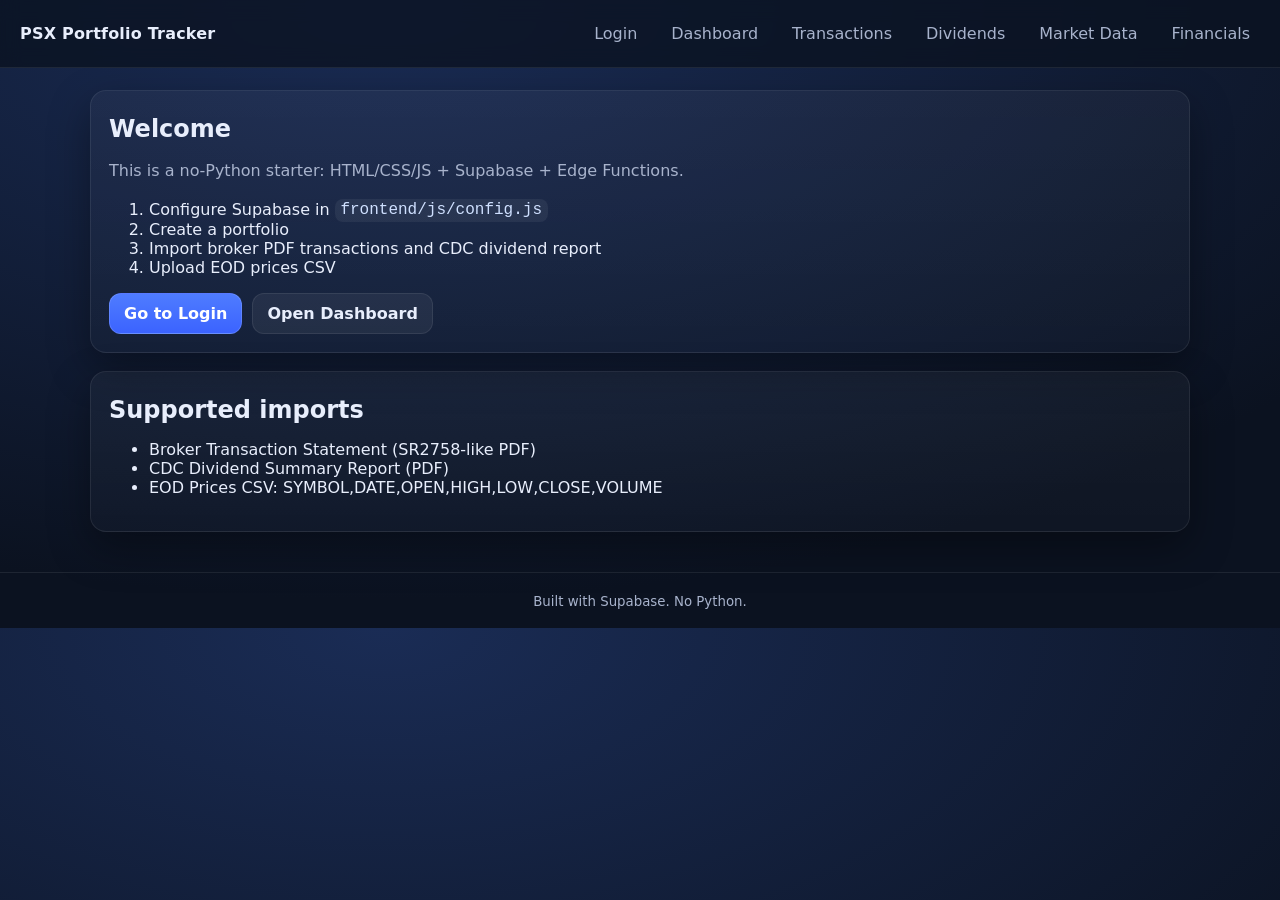
<file: index.html>
<!doctype html>
<html lang="en">
<head>
  <meta charset="utf-8"/>
  <meta name="viewport" content="width=device-width,initial-scale=1"/>
  <title>PSX Portfolio Tracker</title>
  <link rel="stylesheet" href="app.css"/>
</head>
<body>
  <header class="topbar">
    <div class="brand">PSX Portfolio Tracker</div>
    <nav class="nav">
      <a href="login.html">Login</a>
      <a href="dashboard.html">Dashboard</a>
      <a href="transactions.html">Transactions</a>
      <a href="dividends.html">Dividends</a>
      <a href="market-data.html">Market Data</a>
      <a href="financials.html">Financials</a>
    </nav>
  </header>

  <main class="container">
    <section class="card">
      <h1>Welcome</h1>
      <p>This is a no‑Python starter: HTML/CSS/JS + Supabase + Edge Functions.</p>
      <ol>
        <li>Configure Supabase in <code>frontend/js/config.js</code></li>
        <li>Create a portfolio</li>
        <li>Import broker PDF transactions and CDC dividend report</li>
        <li>Upload EOD prices CSV</li>
      </ol>
      <div class="row">
        <a class="button" href="login.html">Go to Login</a>
        <a class="button secondary" href="dashboard.html">Open Dashboard</a>
      </div>
    </section>

    <section class="card">
      <h2>Supported imports</h2>
      <ul>
        <li>Broker Transaction Statement (SR2758-like PDF)</li>
        <li>CDC Dividend Summary Report (PDF)</li>
        <li>EOD Prices CSV: SYMBOL,DATE,OPEN,HIGH,LOW,CLOSE,VOLUME</li>
      </ul>
    </section>
  </main>

  <footer class="footer">
    <small>Built with Supabase. No Python.</small>
  </footer>
</body>
</html>
</file>
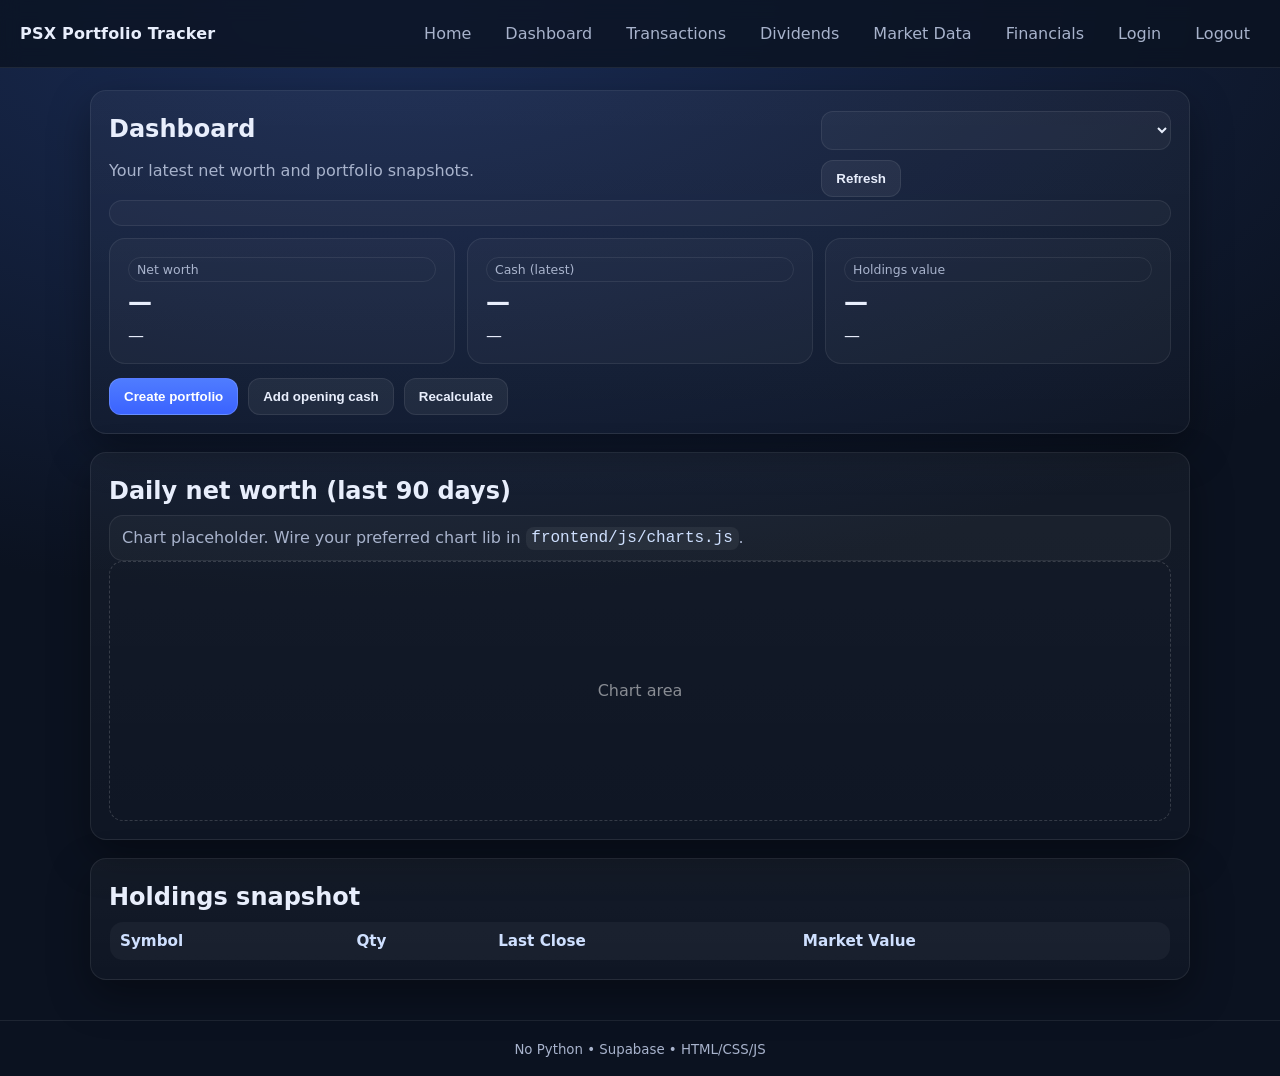
<file: dashboard.html>
<!doctype html>
<html lang="en">
<head>
  <meta charset="utf-8"/>
  <meta name="viewport" content="width=device-width,initial-scale=1"/>
  <title>Dashboard</title>
  <link rel="stylesheet" href="app.css"/>
</head>
<body>
  <header class="topbar">
    <div class="brand">PSX Portfolio Tracker</div>
    <nav class="nav">
      <a href="index.html">Home</a>
      <a href="dashboard.html">Dashboard</a>
      <a href="transactions.html">Transactions</a>
      <a href="dividends.html">Dividends</a>
      <a href="market-data.html">Market Data</a>
      <a href="financials.html">Financials</a>
      <a href="login.html" id="navLogin">Login</a>
      <a href="#" id="navLogout" class="hidden">Logout</a>
    </nav>
  </header>

  <main class="container">
    <section class="card">
  <div class="row" style="justify-content:space-between">
    <div>
      <h1>Dashboard</h1>
      <p>Your latest net worth and portfolio snapshots.</p>
    </div>
    <div class="row">
      <select class="input" id="portfolioSelect" style="min-width:260px"></select>
      <button class="button secondary" id="btnRefresh">Refresh</button>
    </div>
  </div>

  <div id="dashMsg" class="notice hidden"></div>

  <div class="grid-3" style="margin-top:12px">
    <div class="card" style="box-shadow:none; margin:0; background:rgba(255,255,255,.03)">
      <div class="badge">Net worth</div>
      <h2 id="netWorth">—</h2>
      <div class="muted" id="asOf">—</div>
    </div>
    <div class="card" style="box-shadow:none; margin:0; background:rgba(255,255,255,.03)">
      <div class="badge">Cash (latest)</div>
      <h2 id="cash">—</h2>
      <div class="muted" id="cashAsOf">—</div>
    </div>
    <div class="card" style="box-shadow:none; margin:0; background:rgba(255,255,255,.03)">
      <div class="badge">Holdings value</div>
      <h2 id="holdings">—</h2>
      <div class="muted" id="holdingsAsOf">—</div>
    </div>
  </div>

  <div class="row" style="margin-top:14px">
    <button class="button" id="btnCreatePortfolio">Create portfolio</button>
    <button class="button secondary" id="btnAddOpeningCash">Add opening cash</button>
    <button class="button secondary" id="btnRecalc">Recalculate</button>
  </div>
</section>

<section class="card">
  <h2>Daily net worth (last 90 days)</h2>
  <div class="notice">Chart placeholder. Wire your preferred chart lib in <code>frontend/js/charts.js</code>.</div>
  <div style="height:260px; border:1px dashed rgba(255,255,255,.16); border-radius:14px; display:flex; align-items:center; justify-content:center; color:rgba(255,255,255,.5)">
    Chart area
  </div>
</section>

<section class="card">
  <h2>Holdings snapshot</h2>
  <table class="table" id="holdingsTable">
    <thead><tr><th>Symbol</th><th>Qty</th><th>Last Close</th><th>Market Value</th></tr></thead>
    <tbody></tbody>
  </table>
</section>

  </main>

  <footer class="footer"><small>No Python • Supabase • HTML/CSS/JS</small></footer>
  <script type="module" src="dashboard.page.js"></script>
</body>
</html>
</file>
<file: app.css>
:root{
  --bg:#0b1220;
  --panel:#0f1a30;
  --panel2:#111f3a;
  --text:#e8eefc;
  --muted:#a8b3cc;
  --line:rgba(255,255,255,.08);
  --brand:#4f7cff;
  --brand2:#3b63ff;
  --danger:#ff5a6a;
  --ok:#38d39f;
  --warn:#ffcc66;
  --shadow:0 16px 40px rgba(0,0,0,.35);
  --radius:16px;
  --mono: ui-monospace, SFMono-Regular, Menlo, Monaco, Consolas, "Liberation Mono", "Courier New", monospace;
  --sans: ui-sans-serif, system-ui, -apple-system, Segoe UI, Roboto, Helvetica, Arial, "Apple Color Emoji","Segoe UI Emoji";
}

*{box-sizing:border-box}
body{
  margin:0;
  font-family:var(--sans);
  background:radial-gradient(1200px 600px at 30% 0%, #1a2c55, var(--bg));
  color:var(--text);
}

a{ color:inherit; text-decoration:none; }
code{ font-family:var(--mono); color:#cfe0ff; background:rgba(255,255,255,.06); padding:.15rem .35rem; border-radius:8px; }

.topbar{
  display:flex;
  align-items:center;
  justify-content:space-between;
  padding:16px 20px;
  border-bottom:1px solid var(--line);
  position:sticky;
  top:0;
  background:rgba(11,18,32,.78);
  backdrop-filter: blur(10px);
}
.brand{ font-weight:700; letter-spacing:.2px; }
.nav{ display:flex; gap:14px; align-items:center; }
.nav a{ padding:8px 10px; border-radius:10px; color:var(--muted); }
.nav a:hover{ background:rgba(255,255,255,.06); color:var(--text); }

.container{
  width:min(1100px, calc(100% - 40px));
  margin:22px auto 40px;
  display:grid;
  gap:18px;
}

.card{
  background:linear-gradient(180deg, rgba(255,255,255,.04), rgba(255,255,255,.02));
  border:1px solid var(--line);
  border-radius:var(--radius);
  padding:18px 18px;
  box-shadow:var(--shadow);
}

.card h1,.card h2,.card h3{ margin:6px 0 10px; }
.card p{ color:var(--muted); line-height:1.55; }

.row{ display:flex; flex-wrap:wrap; gap:10px; align-items:center; }
.stack{ display:grid; gap:12px; }

.button{
  display:inline-flex;
  align-items:center;
  justify-content:center;
  padding:10px 14px;
  border-radius:12px;
  background:linear-gradient(180deg, var(--brand), var(--brand2));
  color:#fff;
  border:1px solid rgba(255,255,255,.14);
  cursor:pointer;
  font-weight:600;
}
.button.secondary{
  background:rgba(255,255,255,.06);
  border:1px solid var(--line);
  color:var(--text);
}
.button.danger{
  background:rgba(255,90,106,.18);
  border:1px solid rgba(255,90,106,.35);
}
.button:disabled{
  opacity:.55; cursor:not-allowed;
}

.input, select, textarea{
  width:100%;
  padding:10px 12px;
  border-radius:12px;
  border:1px solid var(--line);
  background:rgba(255,255,255,.04);
  color:var(--text);
  outline:none;
}
label{ color:var(--muted); font-size:.92rem; }

.grid-2{ display:grid; grid-template-columns: 1fr 1fr; gap:12px; }
.grid-3{ display:grid; grid-template-columns: 1fr 1fr 1fr; gap:12px; }
@media (max-width: 820px){
  .grid-2,.grid-3{ grid-template-columns:1fr; }
  .nav{ flex-wrap:wrap; justify-content:flex-end; }
}

.table{
  width:100%;
  border-collapse:collapse;
  overflow:hidden;
  border-radius:14px;
  border:1px solid var(--line);
}
.table th, .table td{
  padding:10px 10px;
  border-bottom:1px solid var(--line);
  text-align:left;
  font-size:.95rem;
}
.table th{ color:#cfe0ff; background:rgba(255,255,255,.04); }
.table td{ color:var(--muted); }
.table tr:hover td{ color:var(--text); background:rgba(255,255,255,.02); }

.badge{ padding:4px 8px; border-radius:999px; font-size:.78rem; border:1px solid var(--line); color:var(--muted); }
.badge.ok{ border-color:rgba(56,211,159,.35); color:var(--ok); }
.badge.warn{ border-color:rgba(255,204,102,.35); color:var(--warn); }
.badge.danger{ border-color:rgba(255,90,106,.35); color:var(--danger); }

.notice{ padding:12px 12px; border-radius:14px; border:1px solid var(--line); background:rgba(255,255,255,.03); color:var(--muted); }
.notice.error{ border-color:rgba(255,90,106,.35); color:#ffd2d7; background:rgba(255,90,106,.10); }
.notice.ok{ border-color:rgba(56,211,159,.35); color:#d5ffef; background:rgba(56,211,159,.10); }

.footer{ text-align:center; padding:18px; color:var(--muted); border-top:1px solid var(--line); }
</file>
